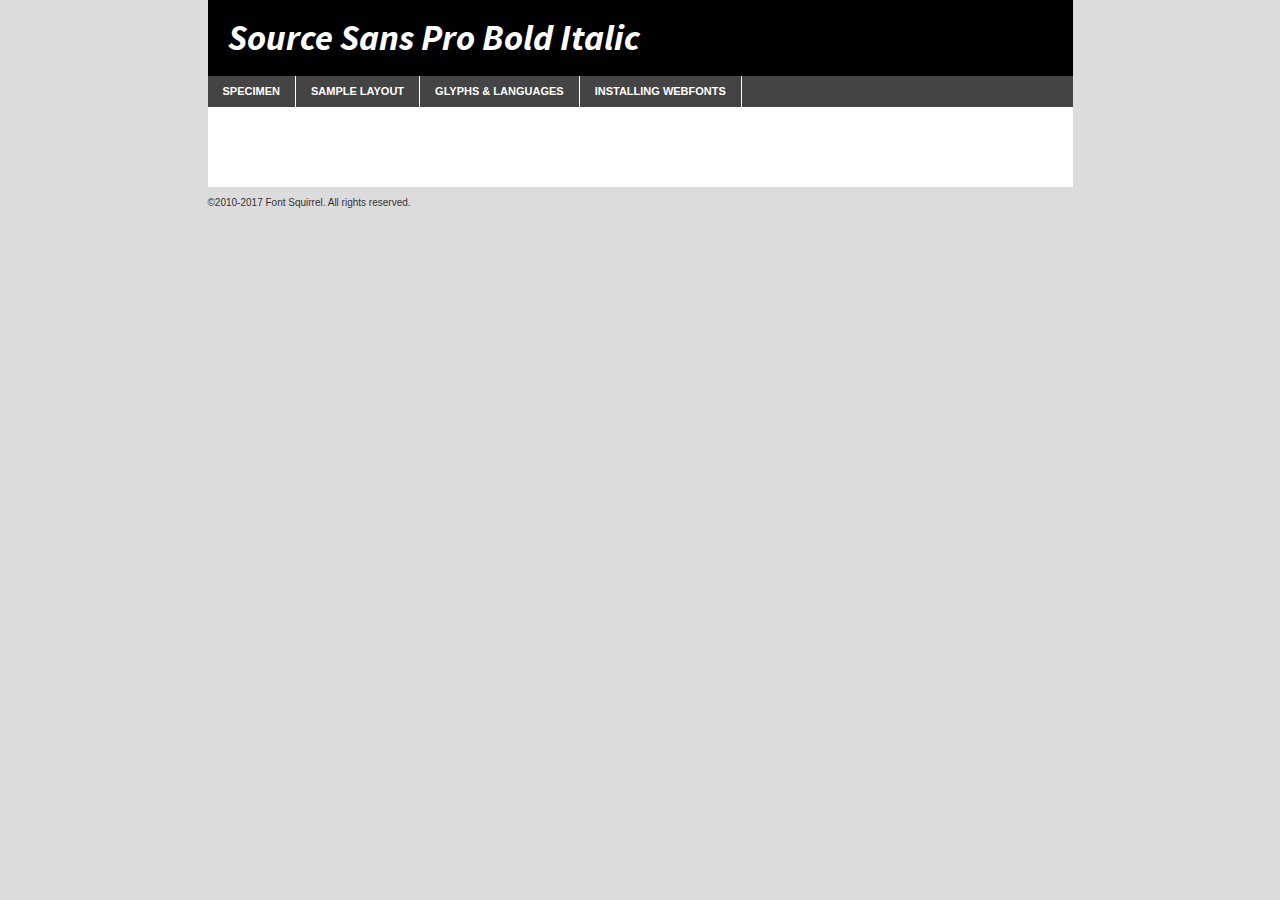
<file: static/images/webfontkit-20210602-033836/sourcesanspro-bolditalic-demo.html>
<!DOCTYPE html PUBLIC "-//W3C//DTD XHTML 1.0 Transitional//EN"
	"http://www.w3.org/TR/xhtml1/DTD/xhtml1-transitional.dtd">

<html xmlns="http://www.w3.org/1999/xhtml" xml:lang="en" lang="en">
<head>
	<meta http-equiv="Content-Type" content="text/html; charset=utf-8" />
	<script src="http://ajax.googleapis.com/ajax/libs/jquery/1.7.2/jquery.min.js" type="text/javascript" charset="utf-8"></script>
	<script type="text/javascript">
	(function($){$.fn.easyTabs=function(option){var param=jQuery.extend({fadeSpeed:"fast",defaultContent:1,activeClass:'active'},option);$(this).each(function(){var thisId="#"+this.id;if(param.defaultContent==''){param.defaultContent=1;}
	if(typeof param.defaultContent=="number")
	{var defaultTab=$(thisId+" .tabs li:eq("+(param.defaultContent-1)+") a").attr('href').substr(1);}else{var defaultTab=param.defaultContent;}
	$(thisId+" .tabs li a").each(function(){var tabToHide=$(this).attr('href').substr(1);$("#"+tabToHide).addClass('easytabs-tab-content');});hideAll();changeContent(defaultTab);function hideAll(){$(thisId+" .easytabs-tab-content").hide();}
	function changeContent(tabId){hideAll();$(thisId+" .tabs li").removeClass(param.activeClass);$(thisId+" .tabs li a[href=#"+tabId+"]").closest('li').addClass(param.activeClass);if(param.fadeSpeed!="none")
	{$(thisId+" #"+tabId).fadeIn(param.fadeSpeed);}else{$(thisId+" #"+tabId).show();}}
	$(thisId+" .tabs li").click(function(){var tabId=$(this).find('a').attr('href').substr(1);changeContent(tabId);return false;});});}})(jQuery);
	</script>
	<link rel="stylesheet" href="specimen_files/specimen_stylesheet.css" type="text/css" charset="utf-8" />
	<link rel="stylesheet" href="stylesheet.css" type="text/css" charset="utf-8" />

	<style type="text/css">
					body{
				font-family: 'source_sans_probold_italic';
							}
		</style>

	<title>Source Sans Pro Bold Italic Specimen</title>
	
	
	<script type="text/javascript" charset="utf-8">
		$(document).ready(function() {
			$('#container').easyTabs({defaultContent:1});
		});
	</script>
</head>

<body>
<div id="container">
	<div id="header">
		Source Sans Pro Bold Italic	</div>
	<ul class="tabs">
		<li><a href="#specimen">Specimen</a></li>
		<li><a href="#layout">Sample Layout</a></li>
				<li><a href="#glyphs">Glyphs &amp; Languages</a></li>
		<li><a href="#installing">Installing Webfonts</a></li>
		
	</ul>
	
	<div id="main_content">

		
			<div id="specimen">
		
				<div class="section">
					<div class="grid12 firstcol">
						<div class="huge">AaBb</div>
					</div>
				</div>
		
				<div class="section">
					<div class="glyph_range">A&#x200B;B&#x200b;C&#x200b;D&#x200b;E&#x200b;F&#x200b;G&#x200b;H&#x200b;I&#x200b;J&#x200b;K&#x200b;L&#x200b;M&#x200b;N&#x200b;O&#x200b;P&#x200b;Q&#x200b;R&#x200b;S&#x200b;T&#x200b;U&#x200b;V&#x200b;W&#x200b;X&#x200b;Y&#x200b;Z&#x200b;a&#x200b;b&#x200b;c&#x200b;d&#x200b;e&#x200b;f&#x200b;g&#x200b;h&#x200b;i&#x200b;j&#x200b;k&#x200b;l&#x200b;m&#x200b;n&#x200b;o&#x200b;p&#x200b;q&#x200b;r&#x200b;s&#x200b;t&#x200b;u&#x200b;v&#x200b;w&#x200b;x&#x200b;y&#x200b;z&#x200b;1&#x200b;2&#x200b;3&#x200b;4&#x200b;5&#x200b;6&#x200b;7&#x200b;8&#x200b;9&#x200b;0&#x200b;&amp;&#x200b;.&#x200b;,&#x200b;?&#x200b;!&#x200b;&#64;&#x200b;(&#x200b;)&#x200b;#&#x200b;$&#x200b;%&#x200b;*&#x200b;+&#x200b;-&#x200b;=&#x200b;:&#x200b;;</div>
				</div>
				<div class="section">
					<div class="grid12 firstcol">
						<table class="sample_table">
							<tr><td>10</td><td class="size10">abcdefghijklmnopqrstuvwxyzABCDEFGHIJKLMNOPQRSTUVWXYZ0123456789abcdefghijklmnopqrstuvwxyzABCDEFGHIJKLMNOPQRSTUVWXYZ0123456789abcdefghijklmnopqrstuvwxyzABCDEFGHIJKLMNOPQRSTUVWXYZ</td></tr>
							<tr><td>11</td><td class="size11">abcdefghijklmnopqrstuvwxyzABCDEFGHIJKLMNOPQRSTUVWXYZ0123456789abcdefghijklmnopqrstuvwxyzABCDEFGHIJKLMNOPQRSTUVWXYZ0123456789abcdefghijklmnopqrstuvwxyzABCDEFGHIJKLMNOPQRSTUVWXYZ</td></tr>
							<tr><td>12</td><td class="size12">abcdefghijklmnopqrstuvwxyzABCDEFGHIJKLMNOPQRSTUVWXYZ0123456789abcdefghijklmnopqrstuvwxyzABCDEFGHIJKLMNOPQRSTUVWXYZ0123456789abcdefghijklmnopqrstuvwxyzABCDEFGHIJKLMNOPQRSTUVWXYZ</td></tr>
							<tr><td>13</td><td class="size13">abcdefghijklmnopqrstuvwxyzABCDEFGHIJKLMNOPQRSTUVWXYZ0123456789abcdefghijklmnopqrstuvwxyzABCDEFGHIJKLMNOPQRSTUVWXYZ0123456789abcdefghijklmnopqrstuvwxyzABCDEFGHIJKLMNOPQRSTUVWXYZ</td></tr>
							<tr><td>14</td><td class="size14">abcdefghijklmnopqrstuvwxyzABCDEFGHIJKLMNOPQRSTUVWXYZ0123456789abcdefghijklmnopqrstuvwxyzABCDEFGHIJKLMNOPQRSTUVWXYZ0123456789abcdefghijklmnopqrstuvwxyzABCDEFGHIJKLMNOPQRSTUVWXYZ</td></tr>
							<tr><td>16</td><td class="size16">abcdefghijklmnopqrstuvwxyzABCDEFGHIJKLMNOPQRSTUVWXYZ0123456789abcdefghijklmnopqrstuvwxyzABCDEFGHIJKLMNOPQRSTUVWXYZ</td></tr>
							<tr><td>18</td><td class="size18">abcdefghijklmnopqrstuvwxyzABCDEFGHIJKLMNOPQRSTUVWXYZ0123456789abcdefghijklmnopqrstuvwxyzABCDEFGHIJKLMNOPQRSTUVWXYZ</td></tr>
							<tr><td>20</td><td class="size20">abcdefghijklmnopqrstuvwxyzABCDEFGHIJKLMNOPQRSTUVWXYZ0123456789abcdefghijklmnopqrstuvwxyzABCDEFGHIJKLMNOPQRSTUVWXYZ</td></tr>
							<tr><td>24</td><td class="size24">abcdefghijklmnopqrstuvwxyzABCDEFGHIJKLMNOPQRSTUVWXYZ0123456789abcdefghijklmnopqrstuvwxyzABCDEFGHIJKLMNOPQRSTUVWXYZ</td></tr>
							<tr><td>30</td><td class="size30">abcdefghijklmnopqrstuvwxyzABCDEFGHIJKLMNOPQRSTUVWXYZ0123456789abcdefghijklmnopqrstuvwxyzABCDEFGHIJKLMNOPQRSTUVWXYZ</td></tr>
							<tr><td>36</td><td class="size36">abcdefghijklmnopqrstuvwxyzABCDEFGHIJKLMNOPQRSTUVWXYZ0123456789abcdefghijklmnopqrstuvwxyzABCDEFGHIJKLMNOPQRSTUVWXYZ</td></tr>
							<tr><td>48</td><td class="size48">abcdefghijklmnopqrstuvwxyzABCDEFGHIJKLMNOPQRSTUVWXYZ0123456789abcdefghijklmnopqrstuvwxyzABCDEFGHIJKLMNOPQRSTUVWXYZ</td></tr>
							<tr><td>60</td><td class="size60">abcdefghijklmnopqrstuvwxyzABCDEFGHIJKLMNOPQRSTUVWXYZ0123456789abcdefghijklmnopqrstuvwxyzABCDEFGHIJKLMNOPQRSTUVWXYZ</td></tr>
							<tr><td>72</td><td class="size72">abcdefghijklmnopqrstuvwxyzABCDEFGHIJKLMNOPQRSTUVWXYZ0123456789abcdefghijklmnopqrstuvwxyzABCDEFGHIJKLMNOPQRSTUVWXYZ</td></tr>
							<tr><td>90</td><td class="size90">abcdefghijklmnopqrstuvwxyzABCDEFGHIJKLMNOPQRSTUVWXYZ0123456789abcdefghijklmnopqrstuvwxyzABCDEFGHIJKLMNOPQRSTUVWXYZ</td></tr>
						</table>
				
					</div>
			
				</div>
		
		
		
								<div class="section" id="bodycomparison">


										<div id="xheight">
				<div class="fontbody">&#x25FC;&#x25FC;&#x25FC;&#x25FC;&#x25FC;&#x25FC;&#x25FC;&#x25FC;&#x25FC;&#x25FC;&#x25FC;&#x25FC;&#x25FC;&#x25FC;&#x25FC;&#x25FC;&#x25FC;&#x25FC;&#x25FC;&#x25FC;&#x25FC;&#x25FC;&#x25FC;&#x25FC;&#x25FC;&#x25FC;&#x25FC;&#x25FC;&#x25FC;&#x25FC;&#x25FC;&#x25FC;&#x25FC;&#x25FC;&#x25FC;&#x25FC;&#x25FC;&#x25FC;&#x25FC;&#x25FC;&#x25FC;&#x25FC;&#x25FC;&#x25FC;&#x25FC;&#x25FC;&#x25FC;&#x25FC;&#x25FC;&#x25FC;&#x25FC;&#x25FC;&#x25FC;&#x25FC;&#x25FC;&#x25FC;&#x25FC;&#x25FC;&#x25FC;&#x25FC;&#x25FC;&#x25FC;&#x25FC;&#x25FC;&#x25FC;&#x25FC;&#x25FC;&#x25FC;&#x25FC;&#x25FC;&#x25FC;&#x25FC;&#x25FC;&#x25FC;&#x25FC;&#x25FC;&#x25FC;&#x25FC;&#x25FC;&#x25FC;&#x25FC;&#x25FC;&#x25FC;&#x25FC;&#x25FC;&#x25FC;&#x25FC;&#x25FC;&#x25FC;&#x25FC;&#x25FC;&#x25FC;&#x25FC;&#x25FC;&#x25FC;&#x25FC;&#x25FC;&#x25FC;&#x25FC;body</div><div class="arialbody">body</div><div class="verdanabody">body</div><div class="georgiabody">body</div></div>
										<div class="fontbody" style="z-index:1">
											body<span>Source Sans Pro Bold Italic</span>
										</div>
										<div class="arialbody" style="z-index:1">
											body<span>Arial</span>
										</div>
										<div class="verdanabody" style="z-index:1">
											body<span>Verdana</span>
										</div>
										<div class="georgiabody" style="z-index:1">
											body<span>Georgia</span>
										</div>



								</div>
		
		
				<div class="section psample psample_row1" id="">
					
					<div class="grid2 firstcol">
						<p class="size10"><span>10.</span>Aenean lacinia bibendum nulla sed consectetur. Fusce dapibus, tellus ac cursus commodo, tortor mauris condimentum nibh, ut fermentum massa justo sit amet risus. Nullam id dolor id nibh ultricies vehicula ut id elit. Cum sociis natoque penatibus et magnis dis parturient montes, nascetur ridiculus mus. Nulla vitae elit libero, a pharetra augue.</p>
			
					</div>
					<div class="grid3">
						<p class="size11"><span>11.</span>Aenean lacinia bibendum nulla sed consectetur. Fusce dapibus, tellus ac cursus commodo, tortor mauris condimentum nibh, ut fermentum massa justo sit amet risus. Nullam id dolor id nibh ultricies vehicula ut id elit. Cum sociis natoque penatibus et magnis dis parturient montes, nascetur ridiculus mus. Nulla vitae elit libero, a pharetra augue.</p>
			
					</div>
					<div class="grid3">
						<p class="size12"><span>12.</span>Aenean lacinia bibendum nulla sed consectetur. Fusce dapibus, tellus ac cursus commodo, tortor mauris condimentum nibh, ut fermentum massa justo sit amet risus. Nullam id dolor id nibh ultricies vehicula ut id elit. Cum sociis natoque penatibus et magnis dis parturient montes, nascetur ridiculus mus. Nulla vitae elit libero, a pharetra augue.</p>
			
					</div>
					<div class="grid4">
						<p class="size13"><span>13.</span>Aenean lacinia bibendum nulla sed consectetur. Fusce dapibus, tellus ac cursus commodo, tortor mauris condimentum nibh, ut fermentum massa justo sit amet risus. Nullam id dolor id nibh ultricies vehicula ut id elit. Cum sociis natoque penatibus et magnis dis parturient montes, nascetur ridiculus mus. Nulla vitae elit libero, a pharetra augue.</p>
			
					</div>
					<div class="white_blend"></div>
					
				</div>
				<div class="section psample psample_row2" id="">
					<div class="grid3 firstcol">
						<p class="size14"><span>14.</span>Aenean lacinia bibendum nulla sed consectetur. Fusce dapibus, tellus ac cursus commodo, tortor mauris condimentum nibh, ut fermentum massa justo sit amet risus. Nullam id dolor id nibh ultricies vehicula ut id elit. Cum sociis natoque penatibus et magnis dis parturient montes, nascetur ridiculus mus. Nulla vitae elit libero, a pharetra augue.</p>
			
					</div>
					<div class="grid4">
						<p class="size16"><span>16.</span>Aenean lacinia bibendum nulla sed consectetur. Fusce dapibus, tellus ac cursus commodo, tortor mauris condimentum nibh, ut fermentum massa justo sit amet risus. Nullam id dolor id nibh ultricies vehicula ut id elit. Cum sociis natoque penatibus et magnis dis parturient montes, nascetur ridiculus mus. Nulla vitae elit libero, a pharetra augue.</p>
			
					</div>
					<div class="grid5">
						<p class="size18"><span>18.</span>Aenean lacinia bibendum nulla sed consectetur. Fusce dapibus, tellus ac cursus commodo, tortor mauris condimentum nibh, ut fermentum massa justo sit amet risus. Nullam id dolor id nibh ultricies vehicula ut id elit. Cum sociis natoque penatibus et magnis dis parturient montes, nascetur ridiculus mus. Nulla vitae elit libero, a pharetra augue.</p>
			
					</div>

					<div class="white_blend"></div>

				</div>
				
				<div class="section psample psample_row3" id="">
					<div class="grid5 firstcol">
						<p class="size20"><span>20.</span>Aenean lacinia bibendum nulla sed consectetur. Fusce dapibus, tellus ac cursus commodo, tortor mauris condimentum nibh, ut fermentum massa justo sit amet risus. Nullam id dolor id nibh ultricies vehicula ut id elit. Cum sociis natoque penatibus et magnis dis parturient montes, nascetur ridiculus mus. Nulla vitae elit libero, a pharetra augue.</p>
					</div>
					<div class="grid7">
						<p class="size24"><span>24.</span>Aenean lacinia bibendum nulla sed consectetur. Fusce dapibus, tellus ac cursus commodo, tortor mauris condimentum nibh, ut fermentum massa justo sit amet risus. Nullam id dolor id nibh ultricies vehicula ut id elit. Cum sociis natoque penatibus et magnis dis parturient montes, nascetur ridiculus mus. Nulla vitae elit libero, a pharetra augue.</p>
					</div>
					
					<div class="white_blend"></div>
					
				</div>
				
				<div class="section psample psample_row4" id="">
					<div class="grid12 firstcol">
						<p class="size30"><span>30.</span>Aenean lacinia bibendum nulla sed consectetur. Fusce dapibus, tellus ac cursus commodo, tortor mauris condimentum nibh, ut fermentum massa justo sit amet risus. Nullam id dolor id nibh ultricies vehicula ut id elit. Cum sociis natoque penatibus et magnis dis parturient montes, nascetur ridiculus mus. Nulla vitae elit libero, a pharetra augue.</p>
					</div>
					<div class="white_blend"></div>
					
				</div>
				
				
				
				<div class="section psample psample_row1 fullreverse">
					<div class="grid2 firstcol">
						<p class="size10"><span>10.</span>Aenean lacinia bibendum nulla sed consectetur. Fusce dapibus, tellus ac cursus commodo, tortor mauris condimentum nibh, ut fermentum massa justo sit amet risus. Nullam id dolor id nibh ultricies vehicula ut id elit. Cum sociis natoque penatibus et magnis dis parturient montes, nascetur ridiculus mus. Nulla vitae elit libero, a pharetra augue.</p>
			
					</div>
					<div class="grid3">
						<p class="size11"><span>11.</span>Aenean lacinia bibendum nulla sed consectetur. Fusce dapibus, tellus ac cursus commodo, tortor mauris condimentum nibh, ut fermentum massa justo sit amet risus. Nullam id dolor id nibh ultricies vehicula ut id elit. Cum sociis natoque penatibus et magnis dis parturient montes, nascetur ridiculus mus. Nulla vitae elit libero, a pharetra augue.</p>
			
					</div>
					<div class="grid3">
						<p class="size12"><span>12.</span>Aenean lacinia bibendum nulla sed consectetur. Fusce dapibus, tellus ac cursus commodo, tortor mauris condimentum nibh, ut fermentum massa justo sit amet risus. Nullam id dolor id nibh ultricies vehicula ut id elit. Cum sociis natoque penatibus et magnis dis parturient montes, nascetur ridiculus mus. Nulla vitae elit libero, a pharetra augue.</p>
			
					</div>
					<div class="grid4">
						<p class="size13"><span>13.</span>Aenean lacinia bibendum nulla sed consectetur. Fusce dapibus, tellus ac cursus commodo, tortor mauris condimentum nibh, ut fermentum massa justo sit amet risus. Nullam id dolor id nibh ultricies vehicula ut id elit. Cum sociis natoque penatibus et magnis dis parturient montes, nascetur ridiculus mus. Nulla vitae elit libero, a pharetra augue.</p>
			
					</div>
					<div class="black_blend"></div>
					
				</div>
				
				<div class="section psample psample_row2 fullreverse">
					<div class="grid3 firstcol">
						<p class="size14"><span>14.</span>Aenean lacinia bibendum nulla sed consectetur. Fusce dapibus, tellus ac cursus commodo, tortor mauris condimentum nibh, ut fermentum massa justo sit amet risus. Nullam id dolor id nibh ultricies vehicula ut id elit. Cum sociis natoque penatibus et magnis dis parturient montes, nascetur ridiculus mus. Nulla vitae elit libero, a pharetra augue.</p>
			
					</div>
					<div class="grid4">
						<p class="size16"><span>16.</span>Aenean lacinia bibendum nulla sed consectetur. Fusce dapibus, tellus ac cursus commodo, tortor mauris condimentum nibh, ut fermentum massa justo sit amet risus. Nullam id dolor id nibh ultricies vehicula ut id elit. Cum sociis natoque penatibus et magnis dis parturient montes, nascetur ridiculus mus. Nulla vitae elit libero, a pharetra augue.</p>
			
					</div>
					<div class="grid5">
						<p class="size18"><span>18.</span>Aenean lacinia bibendum nulla sed consectetur. Fusce dapibus, tellus ac cursus commodo, tortor mauris condimentum nibh, ut fermentum massa justo sit amet risus. Nullam id dolor id nibh ultricies vehicula ut id elit. Cum sociis natoque penatibus et magnis dis parturient montes, nascetur ridiculus mus. Nulla vitae elit libero, a pharetra augue.</p>
			
					</div>
					<div class="black_blend"></div>

				</div>
				
				<div class="section psample fullreverse psample_row3" id="">
					<div class="grid5 firstcol">
						<p class="size20"><span>20.</span>Aenean lacinia bibendum nulla sed consectetur. Fusce dapibus, tellus ac cursus commodo, tortor mauris condimentum nibh, ut fermentum massa justo sit amet risus. Nullam id dolor id nibh ultricies vehicula ut id elit. Cum sociis natoque penatibus et magnis dis parturient montes, nascetur ridiculus mus. Nulla vitae elit libero, a pharetra augue.</p>
					</div>
					<div class="grid7">
						<p class="size24"><span>24.</span>Aenean lacinia bibendum nulla sed consectetur. Fusce dapibus, tellus ac cursus commodo, tortor mauris condimentum nibh, ut fermentum massa justo sit amet risus. Nullam id dolor id nibh ultricies vehicula ut id elit. Cum sociis natoque penatibus et magnis dis parturient montes, nascetur ridiculus mus. Nulla vitae elit libero, a pharetra augue.</p>
					</div>
					
					<div class="black_blend"></div>
					
				</div>
				
				<div class="section psample fullreverse psample_row4" id="" style="border-bottom: 20px #000 solid;">
					<div class="grid12 firstcol">
						<p class="size30"><span>30.</span>Aenean lacinia bibendum nulla sed consectetur. Fusce dapibus, tellus ac cursus commodo, tortor mauris condimentum nibh, ut fermentum massa justo sit amet risus. Nullam id dolor id nibh ultricies vehicula ut id elit. Cum sociis natoque penatibus et magnis dis parturient montes, nascetur ridiculus mus. Nulla vitae elit libero, a pharetra augue.</p>
					</div>
					<div class="black_blend"></div>
					
				</div>
				
				
				
				
			</div>
			
			<div id="layout">
				
				<div class="section">
					
					<div class="grid12 firstcol">
						<h1>Lorem Ipsum Dolor</h1>
						<h2>Etiam porta sem malesuada magna mollis euismod</h2>
						
						<p class="byline">By <a href="#link">Aenean Lacinia</a></p>
					</div>
				</div>
				<div class="section">
					<div class="grid8 firstcol">
						<p class="large">Donec sed odio dui. Morbi leo risus, porta ac consectetur ac, vestibulum at eros. Fusce dapibus, tellus ac cursus commodo, tortor mauris condimentum nibh, ut fermentum massa justo sit amet risus. </p>

						
						<h3>Pellentesque ornare sem</h3>

						<p>Maecenas sed diam eget risus varius blandit sit amet non magna. Maecenas faucibus mollis interdum. Donec ullamcorper nulla non metus auctor fringilla. Nullam id dolor id nibh ultricies vehicula ut id elit. Nullam id dolor id nibh ultricies vehicula ut id elit. </p>

						<p>Aenean eu leo quam. Pellentesque ornare sem lacinia quam venenatis vestibulum. Lorem ipsum dolor sit amet, consectetur adipiscing elit. Cum sociis natoque penatibus et magnis dis parturient montes, nascetur ridiculus mus. </p>

						<p>Nulla vitae elit libero, a pharetra augue. Praesent commodo cursus magna, vel scelerisque nisl consectetur et. Aenean lacinia bibendum nulla sed consectetur. </p>

						<p>Nullam quis risus eget urna mollis ornare vel eu leo. Nullam quis risus eget urna mollis ornare vel eu leo. Maecenas sed diam eget risus varius blandit sit amet non magna. Donec ullamcorper nulla non metus auctor fringilla. </p>

						<h3>Cras mattis consectetur</h3>

						<p>Aenean eu leo quam. Pellentesque ornare sem lacinia quam venenatis vestibulum. Aenean lacinia bibendum nulla sed consectetur. Integer posuere erat a ante venenatis dapibus posuere velit aliquet. Cras mattis consectetur purus sit amet fermentum. </p>

						<p>Nullam id dolor id nibh ultricies vehicula ut id elit. Nullam quis risus eget urna mollis ornare vel eu leo. Cras mattis consectetur purus sit amet fermentum.</p>
					</div>
					
					<div class="grid4 sidebar">
						
						<div class="box reverse">
							<p class="last">Nullam quis risus eget urna mollis ornare vel eu leo. Donec ullamcorper nulla non metus auctor fringilla. Cras mattis consectetur purus sit amet fermentum. Sed posuere consectetur est at lobortis. Lorem ipsum dolor sit amet, consectetur adipiscing elit. </p>
						</div>
						
						<p class="caption">Maecenas sed diam eget risus varius.</p>

						<p>Vestibulum id ligula porta felis euismod semper. Integer posuere erat a ante venenatis dapibus posuere velit aliquet. Vestibulum id ligula porta felis euismod semper. Sed posuere consectetur est at lobortis. Maecenas sed diam eget risus varius blandit sit amet non magna. Fusce dapibus, tellus ac cursus commodo, tortor mauris condimentum nibh, ut fermentum massa justo sit amet risus. </p>

					

						<p>Duis mollis, est non commodo luctus, nisi erat porttitor ligula, eget lacinia odio sem nec elit. Aenean lacinia bibendum nulla sed consectetur. Vivamus sagittis lacus vel augue laoreet rutrum faucibus dolor auctor. Aenean lacinia bibendum nulla sed consectetur. Nullam quis risus eget urna mollis ornare vel eu leo. </p>

						<p>Praesent commodo cursus magna, vel scelerisque nisl consectetur et. Donec ullamcorper nulla non metus auctor fringilla. Maecenas faucibus mollis interdum. Fusce dapibus, tellus ac cursus commodo, tortor mauris condimentum nibh, ut fermentum massa justo sit amet risus. </p>

					</div>
				</div>
				
			</div>


			



		<div id="glyphs">
			<div class="section">
				<div class="grid12 firstcol">
			
				<h1>Language Support</h1>
				<p>The subset of Source Sans Pro Bold Italic in this kit supports the following languages:<br />
			
					Albanian, Basque, Breton, Chamorro, Danish, Dutch, English, Faroese, Finnish, French, Frisian, Galician, German, Icelandic, Italian, Malagasy, Norwegian, Portuguese, Spanish, Alsatian, Aragonese, Arapaho, Arrernte, Asturian, Aymara, Bislama, Cebuano, Corsican, Fijian, French_creole, Genoese, Gilbertese, Greenlandic, Haitian_creole, Hiligaynon, Hmong, Hopi, Ibanag, Iloko_ilokano, Indonesian, Interglossa_glosa, Interlingua, Irish_gaelic, Jerriais, Lojban, Lombard, Luxembourgeois, Manx, Mohawk, Norfolk_pitcairnese, Occitan, Oromo, Pangasinan, Papiamento, Piedmontese, Potawatomi, Rhaeto-romance, Romansh, Rotokas, Sami_lule, Samoan, Sardinian, Scots_gaelic, Seychelles_creole, Shona, Sicilian, Somali, Southern_ndebele, Swahili, Swati_swazi, Tagalog_filipino_pilipino, Tetum, Tok_pisin, Uyghur_latinized, Volapuk, Walloon, Warlpiri, Xhosa, Yapese, Zulu, Latinbasic, Ubasic, Demo				</p>
				<h1>Glyph Chart</h1>
				<p>The subset of Source Sans Pro Bold Italic in this kit includes all the glyphs listed below. Unicode entities are included above each glyph to help you insert individual characters into your layout.</p>
				<div id="glyph_chart">
			
																				 <div><p>&amp;#32;</p>&#32;</div>
																				 <div><p>&amp;#33;</p>&#33;</div>
																				 <div><p>&amp;#34;</p>&#34;</div>
																				 <div><p>&amp;#35;</p>&#35;</div>
																				 <div><p>&amp;#36;</p>&#36;</div>
																				 <div><p>&amp;#37;</p>&#37;</div>
																				 <div><p>&amp;#38;</p>&#38;</div>
																				 <div><p>&amp;#39;</p>&#39;</div>
																				 <div><p>&amp;#40;</p>&#40;</div>
																				 <div><p>&amp;#41;</p>&#41;</div>
																				 <div><p>&amp;#42;</p>&#42;</div>
																				 <div><p>&amp;#43;</p>&#43;</div>
																				 <div><p>&amp;#44;</p>&#44;</div>
																				 <div><p>&amp;#45;</p>&#45;</div>
																				 <div><p>&amp;#46;</p>&#46;</div>
																				 <div><p>&amp;#47;</p>&#47;</div>
																				 <div><p>&amp;#48;</p>&#48;</div>
																				 <div><p>&amp;#49;</p>&#49;</div>
																				 <div><p>&amp;#50;</p>&#50;</div>
																				 <div><p>&amp;#51;</p>&#51;</div>
																				 <div><p>&amp;#52;</p>&#52;</div>
																				 <div><p>&amp;#53;</p>&#53;</div>
																				 <div><p>&amp;#54;</p>&#54;</div>
																				 <div><p>&amp;#55;</p>&#55;</div>
																				 <div><p>&amp;#56;</p>&#56;</div>
																				 <div><p>&amp;#57;</p>&#57;</div>
																				 <div><p>&amp;#58;</p>&#58;</div>
																				 <div><p>&amp;#59;</p>&#59;</div>
																				 <div><p>&amp;#60;</p>&#60;</div>
																				 <div><p>&amp;#61;</p>&#61;</div>
																				 <div><p>&amp;#62;</p>&#62;</div>
																				 <div><p>&amp;#63;</p>&#63;</div>
																				 <div><p>&amp;#64;</p>&#64;</div>
																				 <div><p>&amp;#65;</p>&#65;</div>
																				 <div><p>&amp;#66;</p>&#66;</div>
																				 <div><p>&amp;#67;</p>&#67;</div>
																				 <div><p>&amp;#68;</p>&#68;</div>
																				 <div><p>&amp;#69;</p>&#69;</div>
																				 <div><p>&amp;#70;</p>&#70;</div>
																				 <div><p>&amp;#71;</p>&#71;</div>
																				 <div><p>&amp;#72;</p>&#72;</div>
																				 <div><p>&amp;#73;</p>&#73;</div>
																				 <div><p>&amp;#74;</p>&#74;</div>
																				 <div><p>&amp;#75;</p>&#75;</div>
																				 <div><p>&amp;#76;</p>&#76;</div>
																				 <div><p>&amp;#77;</p>&#77;</div>
																				 <div><p>&amp;#78;</p>&#78;</div>
																				 <div><p>&amp;#79;</p>&#79;</div>
																				 <div><p>&amp;#80;</p>&#80;</div>
																				 <div><p>&amp;#81;</p>&#81;</div>
																				 <div><p>&amp;#82;</p>&#82;</div>
																				 <div><p>&amp;#83;</p>&#83;</div>
																				 <div><p>&amp;#84;</p>&#84;</div>
																				 <div><p>&amp;#85;</p>&#85;</div>
																				 <div><p>&amp;#86;</p>&#86;</div>
																				 <div><p>&amp;#87;</p>&#87;</div>
																				 <div><p>&amp;#88;</p>&#88;</div>
																				 <div><p>&amp;#89;</p>&#89;</div>
																				 <div><p>&amp;#90;</p>&#90;</div>
																				 <div><p>&amp;#91;</p>&#91;</div>
																				 <div><p>&amp;#92;</p>&#92;</div>
																				 <div><p>&amp;#93;</p>&#93;</div>
																				 <div><p>&amp;#94;</p>&#94;</div>
																				 <div><p>&amp;#95;</p>&#95;</div>
																				 <div><p>&amp;#96;</p>&#96;</div>
																				 <div><p>&amp;#97;</p>&#97;</div>
																				 <div><p>&amp;#98;</p>&#98;</div>
																				 <div><p>&amp;#99;</p>&#99;</div>
																				 <div><p>&amp;#100;</p>&#100;</div>
																				 <div><p>&amp;#101;</p>&#101;</div>
																				 <div><p>&amp;#102;</p>&#102;</div>
																				 <div><p>&amp;#103;</p>&#103;</div>
																				 <div><p>&amp;#104;</p>&#104;</div>
																				 <div><p>&amp;#105;</p>&#105;</div>
																				 <div><p>&amp;#106;</p>&#106;</div>
																				 <div><p>&amp;#107;</p>&#107;</div>
																				 <div><p>&amp;#108;</p>&#108;</div>
																				 <div><p>&amp;#109;</p>&#109;</div>
																				 <div><p>&amp;#110;</p>&#110;</div>
																				 <div><p>&amp;#111;</p>&#111;</div>
																				 <div><p>&amp;#112;</p>&#112;</div>
																				 <div><p>&amp;#113;</p>&#113;</div>
																				 <div><p>&amp;#114;</p>&#114;</div>
																				 <div><p>&amp;#115;</p>&#115;</div>
																				 <div><p>&amp;#116;</p>&#116;</div>
																				 <div><p>&amp;#117;</p>&#117;</div>
																				 <div><p>&amp;#118;</p>&#118;</div>
																				 <div><p>&amp;#119;</p>&#119;</div>
																				 <div><p>&amp;#120;</p>&#120;</div>
																				 <div><p>&amp;#121;</p>&#121;</div>
																				 <div><p>&amp;#122;</p>&#122;</div>
																				 <div><p>&amp;#123;</p>&#123;</div>
																				 <div><p>&amp;#124;</p>&#124;</div>
																				 <div><p>&amp;#125;</p>&#125;</div>
																				 <div><p>&amp;#126;</p>&#126;</div>
																				 <div><p>&amp;#160;</p>&#160;</div>
																				 <div><p>&amp;#161;</p>&#161;</div>
																				 <div><p>&amp;#162;</p>&#162;</div>
																				 <div><p>&amp;#163;</p>&#163;</div>
																				 <div><p>&amp;#164;</p>&#164;</div>
																				 <div><p>&amp;#165;</p>&#165;</div>
																				 <div><p>&amp;#166;</p>&#166;</div>
																				 <div><p>&amp;#167;</p>&#167;</div>
																				 <div><p>&amp;#168;</p>&#168;</div>
																				 <div><p>&amp;#169;</p>&#169;</div>
																				 <div><p>&amp;#170;</p>&#170;</div>
																				 <div><p>&amp;#171;</p>&#171;</div>
																				 <div><p>&amp;#172;</p>&#172;</div>
																				 <div><p>&amp;#173;</p>&#173;</div>
																				 <div><p>&amp;#174;</p>&#174;</div>
																				 <div><p>&amp;#175;</p>&#175;</div>
																				 <div><p>&amp;#176;</p>&#176;</div>
																				 <div><p>&amp;#177;</p>&#177;</div>
																				 <div><p>&amp;#178;</p>&#178;</div>
																				 <div><p>&amp;#179;</p>&#179;</div>
																				 <div><p>&amp;#180;</p>&#180;</div>
																				 <div><p>&amp;#181;</p>&#181;</div>
																				 <div><p>&amp;#182;</p>&#182;</div>
																				 <div><p>&amp;#183;</p>&#183;</div>
																				 <div><p>&amp;#184;</p>&#184;</div>
																				 <div><p>&amp;#185;</p>&#185;</div>
																				 <div><p>&amp;#186;</p>&#186;</div>
																				 <div><p>&amp;#187;</p>&#187;</div>
																				 <div><p>&amp;#188;</p>&#188;</div>
																				 <div><p>&amp;#189;</p>&#189;</div>
																				 <div><p>&amp;#190;</p>&#190;</div>
																				 <div><p>&amp;#191;</p>&#191;</div>
																				 <div><p>&amp;#192;</p>&#192;</div>
																				 <div><p>&amp;#193;</p>&#193;</div>
																				 <div><p>&amp;#194;</p>&#194;</div>
																				 <div><p>&amp;#195;</p>&#195;</div>
																				 <div><p>&amp;#196;</p>&#196;</div>
																				 <div><p>&amp;#197;</p>&#197;</div>
																				 <div><p>&amp;#198;</p>&#198;</div>
																				 <div><p>&amp;#199;</p>&#199;</div>
																				 <div><p>&amp;#200;</p>&#200;</div>
																				 <div><p>&amp;#201;</p>&#201;</div>
																				 <div><p>&amp;#202;</p>&#202;</div>
																				 <div><p>&amp;#203;</p>&#203;</div>
																				 <div><p>&amp;#204;</p>&#204;</div>
																				 <div><p>&amp;#205;</p>&#205;</div>
																				 <div><p>&amp;#206;</p>&#206;</div>
																				 <div><p>&amp;#207;</p>&#207;</div>
																				 <div><p>&amp;#208;</p>&#208;</div>
																				 <div><p>&amp;#209;</p>&#209;</div>
																				 <div><p>&amp;#210;</p>&#210;</div>
																				 <div><p>&amp;#211;</p>&#211;</div>
																				 <div><p>&amp;#212;</p>&#212;</div>
																				 <div><p>&amp;#213;</p>&#213;</div>
																				 <div><p>&amp;#214;</p>&#214;</div>
																				 <div><p>&amp;#215;</p>&#215;</div>
																				 <div><p>&amp;#216;</p>&#216;</div>
																				 <div><p>&amp;#217;</p>&#217;</div>
																				 <div><p>&amp;#218;</p>&#218;</div>
																				 <div><p>&amp;#219;</p>&#219;</div>
																				 <div><p>&amp;#220;</p>&#220;</div>
																				 <div><p>&amp;#221;</p>&#221;</div>
																				 <div><p>&amp;#222;</p>&#222;</div>
																				 <div><p>&amp;#223;</p>&#223;</div>
																				 <div><p>&amp;#224;</p>&#224;</div>
																				 <div><p>&amp;#225;</p>&#225;</div>
																				 <div><p>&amp;#226;</p>&#226;</div>
																				 <div><p>&amp;#227;</p>&#227;</div>
																				 <div><p>&amp;#228;</p>&#228;</div>
																				 <div><p>&amp;#229;</p>&#229;</div>
																				 <div><p>&amp;#230;</p>&#230;</div>
																				 <div><p>&amp;#231;</p>&#231;</div>
																				 <div><p>&amp;#232;</p>&#232;</div>
																				 <div><p>&amp;#233;</p>&#233;</div>
																				 <div><p>&amp;#234;</p>&#234;</div>
																				 <div><p>&amp;#235;</p>&#235;</div>
																				 <div><p>&amp;#236;</p>&#236;</div>
																				 <div><p>&amp;#237;</p>&#237;</div>
																				 <div><p>&amp;#238;</p>&#238;</div>
																				 <div><p>&amp;#239;</p>&#239;</div>
																				 <div><p>&amp;#240;</p>&#240;</div>
																				 <div><p>&amp;#241;</p>&#241;</div>
																				 <div><p>&amp;#242;</p>&#242;</div>
																				 <div><p>&amp;#243;</p>&#243;</div>
																				 <div><p>&amp;#244;</p>&#244;</div>
																				 <div><p>&amp;#245;</p>&#245;</div>
																				 <div><p>&amp;#246;</p>&#246;</div>
																				 <div><p>&amp;#247;</p>&#247;</div>
																				 <div><p>&amp;#248;</p>&#248;</div>
																				 <div><p>&amp;#249;</p>&#249;</div>
																				 <div><p>&amp;#250;</p>&#250;</div>
																				 <div><p>&amp;#251;</p>&#251;</div>
																				 <div><p>&amp;#252;</p>&#252;</div>
																				 <div><p>&amp;#253;</p>&#253;</div>
																				 <div><p>&amp;#254;</p>&#254;</div>
																				 <div><p>&amp;#255;</p>&#255;</div>
																				 <div><p>&amp;#338;</p>&#338;</div>
																				 <div><p>&amp;#339;</p>&#339;</div>
																				 <div><p>&amp;#376;</p>&#376;</div>
																				 <div><p>&amp;#710;</p>&#710;</div>
																				 <div><p>&amp;#732;</p>&#732;</div>
																				 <div><p>&amp;#8192;</p>&#8192;</div>
																				 <div><p>&amp;#8193;</p>&#8193;</div>
																				 <div><p>&amp;#8194;</p>&#8194;</div>
																				 <div><p>&amp;#8195;</p>&#8195;</div>
																				 <div><p>&amp;#8196;</p>&#8196;</div>
																				 <div><p>&amp;#8197;</p>&#8197;</div>
																				 <div><p>&amp;#8198;</p>&#8198;</div>
																				 <div><p>&amp;#8199;</p>&#8199;</div>
																				 <div><p>&amp;#8200;</p>&#8200;</div>
																				 <div><p>&amp;#8201;</p>&#8201;</div>
																				 <div><p>&amp;#8202;</p>&#8202;</div>
																				 <div><p>&amp;#8208;</p>&#8208;</div>
																				 <div><p>&amp;#8209;</p>&#8209;</div>
																				 <div><p>&amp;#8210;</p>&#8210;</div>
																				 <div><p>&amp;#8211;</p>&#8211;</div>
																				 <div><p>&amp;#8212;</p>&#8212;</div>
																				 <div><p>&amp;#8216;</p>&#8216;</div>
																				 <div><p>&amp;#8217;</p>&#8217;</div>
																				 <div><p>&amp;#8218;</p>&#8218;</div>
																				 <div><p>&amp;#8220;</p>&#8220;</div>
																				 <div><p>&amp;#8221;</p>&#8221;</div>
																				 <div><p>&amp;#8222;</p>&#8222;</div>
																				 <div><p>&amp;#8226;</p>&#8226;</div>
																				 <div><p>&amp;#8230;</p>&#8230;</div>
																				 <div><p>&amp;#8239;</p>&#8239;</div>
																				 <div><p>&amp;#8249;</p>&#8249;</div>
																				 <div><p>&amp;#8250;</p>&#8250;</div>
																				 <div><p>&amp;#8287;</p>&#8287;</div>
																				 <div><p>&amp;#8364;</p>&#8364;</div>
																				 <div><p>&amp;#8482;</p>&#8482;</div>
																				 <div><p>&amp;#9724;</p>&#9724;</div>
																				 <div><p>&amp;#64257;</p>&#64257;</div>
																				 <div><p>&amp;#64258;</p>&#64258;</div>
																																																</div>	
				</div>
		
		
			</div>
		</div>
		
		
		<div id="specs">
			
		</div>
	
		<div id="installing">
			<div class="section">
				<div class="grid7 firstcol">
					<h1>Installing Webfonts</h1>
					
					<p>Webfonts are supported by all major browser platforms but not all in the same way. There are currently four different font formats that must be included in order to target all browsers. This includes TTF, WOFF, EOT and SVG.</p>
					
					<h2>1. Upload your webfonts</h2>
					<p>You must upload your webfont kit to your website. They should be in or near the same directory as your CSS files.</p>
					
					<h2>2. Include the webfont stylesheet</h2>
					<p>A special CSS @font-face declaration helps the various browsers select the appropriate font it needs without causing you a bunch of headaches. Learn more about this syntax by reading the <a href="https://www.fontspring.com/blog/further-hardening-of-the-bulletproof-syntax">Fontspring blog post</a> about it. The code for it is as follows:</p>


<code>
@font-face{ 
	font-family: 'MyWebFont';
	src: url('WebFont.eot');
	src: url('WebFont.eot?#iefix') format('embedded-opentype'),
	     url('WebFont.woff') format('woff'),
	     url('WebFont.ttf') format('truetype'),
	     url('WebFont.svg#webfont') format('svg');
}
</code>

	<p>We've already gone ahead and generated the code for you. All you have to do is link to the stylesheet in your HTML, like this:</p>
	<code>&lt;link rel=&quot;stylesheet&quot; href=&quot;stylesheet.css&quot; type=&quot;text/css&quot; charset=&quot;utf-8&quot; /&gt;</code>

					<h2>3. Modify your own stylesheet</h2>
					<p>To take advantage of your new fonts, you must tell your stylesheet to use them. Look at the original @font-face declaration above and find the property called "font-family." The name linked there will be what you use to reference the font. Prepend that webfont name to the font stack in the "font-family" property, inside the selector you want to change. For example:</p>
<code>p { font-family: 'WebFont', Arial, sans-serif; }</code>

<h2>4. Test</h2>
<p>Getting webfonts to work cross-browser <em>can</em> be tricky. Use the information in the sidebar to help you if you find that fonts aren't loading in a particular browser.</p>
				</div>
				
				<div class="grid5 sidebar">
					<div class="box">
						<h2>Troubleshooting<br />Font-Face Problems</h2>
						<p>Having trouble getting your webfonts to load in your new website? Here are some tips to sort out what might be the problem.</p>

						<h3>Fonts not showing in any browser</h3>

						<p>This sounds like you need to work on the plumbing. You either did not upload the fonts to the correct directory, or you did not link the fonts properly in the CSS. If you've confirmed that all this is correct and you still have a problem, take a look at your .htaccess file and see if requests are getting intercepted.</p>

						<h3>Fonts not loading in iPhone or iPad</h3>

						<p>The most common problem here is that you are serving the fonts from an IIS server. IIS refuses to serve files that have unknown MIME types. If that is the case, you must set the MIME type for SVG to "image/svg+xml" in the server settings. Follow these instructions from Microsoft if you need help.</p>

						<h3>Fonts not loading in Firefox</h3>

						<p>The primary reason for this failure? You are still using a version Firefox older than 3.5. So upgrade already! If that isn't it, then you are very likely serving fonts from a different domain. Firefox requires that all font assets be served from the same domain. Lastly it is possible that you need to add WOFF to your list of MIME types (if you are serving via IIS.)</p>

						<h3>Fonts not loading in IE</h3>

						<p>Are you looking at Internet Explorer on an actual Windows machine or are you cheating by using a service like Adobe BrowserLab? Many of these screenshot services do not render @font-face for IE. Best to test it on a real machine.</p>

						<h3>Fonts not loading in IE9</h3>

						<p>IE9, like Firefox, requires that fonts be served from the same domain as the website. Make sure that is the case.</p>
					</div>
				</div>
			</div>
			
		</div>
	
	</div>
	<div id="footer">
		<p>&copy;2010-2017 Font Squirrel. All rights reserved.</p>
	</div>
</div>
</body>
</html>
</file>
<file: static/images/webfontkit-20210602-033836/stylesheet.css>
/*! Generated by Font Squirrel (https://www.fontsquirrel.com) on June 2, 2021 */



@font-face {
    font-family: 'source_sans_probold_italic';
    src: url('sourcesanspro-bolditalic-webfont.woff2') format('woff2'),
         url('sourcesanspro-bolditalic-webfont.woff') format('woff');
    font-weight: normal;
    font-style: normal;

}
</file>
<file: static/images/webfontkit-20210602-033836/specimen_files/specimen_stylesheet.css>
@import url('grid_12-825-55-15.css');

/*  
	CSS Reset by Eric Meyer - Released under Public Domain
    http://meyerweb.com/eric/tools/css/reset/
*/
html, body, div, span, applet, object, iframe,
h1, h2, h3, h4, h5, h6, p, blockquote, pre,
a, abbr, acronym, address, big, cite, code,
del, dfn, em, font, img, ins, kbd, q, s, samp,
small, strike, strong, sub, sup, tt, var,
b, u, i, center, dl, dt, dd, ol, ul, li,
fieldset, form, label, legend, table, 
caption, tbody, tfoot, thead, tr, th, td 
                  {margin: 0;padding: 0;border: 0;outline: 0;
                  font-size: 100%;vertical-align: baseline;
                  background: transparent;}
body              {line-height: 1;}
ol, ul            {list-style: none;}
blockquote, q     {quotes: none;}
blockquote:before, blockquote:after,
q:before, q:after {content: '';	content: none;}
:focus            {outline: 0;}
ins               {text-decoration: none;}
del               {text-decoration: line-through;}
table             {border-collapse: collapse;border-spacing: 0;}




body {
	color: #000;
	background-color: #dcdcdc;
}

a {
	text-decoration: none;
	color: #1883ba;
}

h1{
	font-size: 32px;
	font-weight: normal;
	font-style: normal;
	margin-bottom: 18px;
}

h2{
	font-size: 18px;
}

#container {
	width: 865px;
	margin: 0px auto;
}


#header {
	padding: 20px;
	font-size: 36px;
	background-color: #000;
	color: #fff;
}

#header span {
	color: #666;
}
#main_content {
	background-color: #fff;
	padding: 60px 20px 20px;
}


#footer p {
	margin: 0;
	padding-top: 10px;
	padding-bottom: 50px;
	color: #333;
	font: 10px Arial, sans-serif;
}

.tabs {
	width: 100%;
	height: 31px;
	background-color: #444;
}
.tabs li {
	float:  left;
	margin: 0;
	overflow: hidden;
	background-color: #444;
}
.tabs li a {
	display: block;
	color: #fff;
	text-decoration: none;
	font: bold 11px/11px 'Arial';
	text-transform: uppercase;
	padding: 10px 15px;
	border-right: 1px solid #fff;
}

.tabs li a:hover {
		background-color: #00b3ff;

}

.tabs li.active a {
	color:  #000;
	background-color: #fff;
}



div.huge {
	
	font-size: 300px;
	line-height: 1em;
	padding: 0;
	letter-spacing: -.02em;
	overflow: hidden;
}
div.glyph_range {
	font-size: 72px;
	line-height: 1.1em;
}

.size10{ font-size: 10px; }
.size11{ font-size: 11px; }
.size12{ font-size: 12px; }
.size13{ font-size: 13px; }
.size14{ font-size: 14px; }
.size16{ font-size: 16px; }
.size18{ font-size: 18px; }
.size20{ font-size: 20px; }
.size24{ font-size: 24px; }
.size30{ font-size: 30px; }
.size36{ font-size: 36px; }
.size48{ font-size: 48px; }
.size60{ font-size: 60px; }
.size72{ font-size: 72px; }
.size90{ font-size: 90px; }


.psample_row1 {	height: 120px;}
.psample_row1 {	height: 120px;}
.psample_row2 {	height: 160px;}
.psample_row3 {	height: 160px;}
.psample_row4 {	height: 160px;}

.psample {
	overflow: hidden;
	position: relative;
}
.psample p {
	line-height: 1.3em;
	display: block;
	overflow: hidden;
	margin: 0;
}

.psample span {
	margin-right: .5em;
}

.white_blend {
	width: 100%;
	height: 61px;
	background-image: url([data-uri]);
	position: absolute;
	bottom: 0;
}
.black_blend {
	width: 100%;
	height: 61px;
	background-image: url([data-uri]);
	position: absolute;
	bottom: 0;
}
.fullreverse {
	background:  #000 !important;
	color:  #fff !important;
	margin-left: -20px;
	padding-left: 20px;
	margin-right: -20px;
	padding-right: 20px;
	padding: 20px;
	margin-bottom:0;
}


.sample_table td {
	padding-top: 3px;
	padding-bottom:5px;
	padding-left: 5px;
	vertical-align: middle;
	line-height: 1.2em;
}

.sample_table td:first-child {
	background-color: #eee;
	text-align: right;
	padding-right: 5px;
	padding-left: 0;
	padding: 5px;
	font: 11px/12px "Courier New", Courier, mono;
}

code {
	white-space: pre;
	background-color: #eee;
	display: block;
	padding: 10px;
	margin-bottom: 18px;
	overflow: auto;
}


.bottom,.last 	{margin-bottom:0 !important; padding-bottom:0 !important;}

.box  { 
  padding: 18px; 
  margin-bottom: 18px; 
  background: #eee; 
}

.reverse,.reversed { background:  #000 !important;color:  #fff !important; border: none !important;}

#bodycomparison {
	position: relative;
	overflow: hidden;
	font-size: 72px;
	height: 90px;
	white-space: nowrap;
}

#bodycomparison div{
	font-size: 72px;
	line-height: 90px;
	display: inline;
	margin: 0 15px 0 0;
	padding: 0;
}

#bodycomparison div span{
	font: 10px Arial;
	position: absolute;
	left: 0;
}
#xheight {
	float: none;
	position: absolute;
	color: #d9f3ff;
	font-size: 72px;
	line-height: 90px;
}

.fontbody {
 position: relative;
}
.arialbody{
	font-family: Arial;
	position: relative;
}
.verdanabody{
	font-family: Verdana;
	position: relative;
}
.georgiabody{
	font-family: Georgia;
	position: relative;
}

/* @group Layout page
 */

#layout h1 {
	font-size: 36px;
	line-height: 42px;
	font-weight: normal;
	font-style: normal;
}

#layout h2 {
	font-size: 24px;
	line-height: 23px;
	font-weight: normal;
	font-style: normal;
}

#layout h3 {
	font-size: 22px;
	line-height: 1.4em;
	margin-top: 1em;
	font-weight: normal;
	font-style: normal;
}


#layout p.byline {
	font-size: 12px;
	margin-top: 18px;
	line-height: 12px;
	margin-bottom: 0;
}
#layout p {
	font-size: 14px;
	line-height: 21px;
	margin-bottom: .5em;
}

#layout p.large{
	font-size: 18px;
	line-height: 26px;
}

#layout .sidebar p{
	font-size: 12px;
	line-height: 1.4em;
}

#layout p.caption {
	font-size: 10px;
	margin-top: -16px;
	margin-bottom: 18px;
}

/* @end */

/* @group Glyphs */

#glyph_chart div{
	background-color: #d9f3ff;
	color: black;
	float: left;
	font-size: 36px;
	height: 1.2em;
	line-height: 1.2em;
	margin-bottom: 1px;
	margin-right: 1px;
	text-align: center;
	width: 1.2em;
	position: relative;
	padding: .6em .2em .2em;
}

#glyph_chart div p {
	position: absolute;
	left: 0;
	top: 0;
	display: block;
	text-align: center;
	font: bold 9px Arial, sans-serif;
	background-color: #3a768f;
	width: 100%;
	color: #fff;
	padding: 2px 0;
}


#glyphs h1 {
	font-family: Arial, sans-serif;
}
/* @end */

/* @group Installing */

#installing {
	font: 13px Arial, sans-serif;
}

#installing p,
#glyphs p{
	line-height: 1.2em;
	margin-bottom: 18px;
	font: 13px Arial, sans-serif;
}



#installing h3{
	font-size: 15px;
	margin-top: 18px;
}

/* @end */

#rendering h1 {
	font-family: Arial, sans-serif;
}
.render_table td {
	font: 11px "Courier New", Courier, mono;
	vertical-align: middle;
}
</file>
